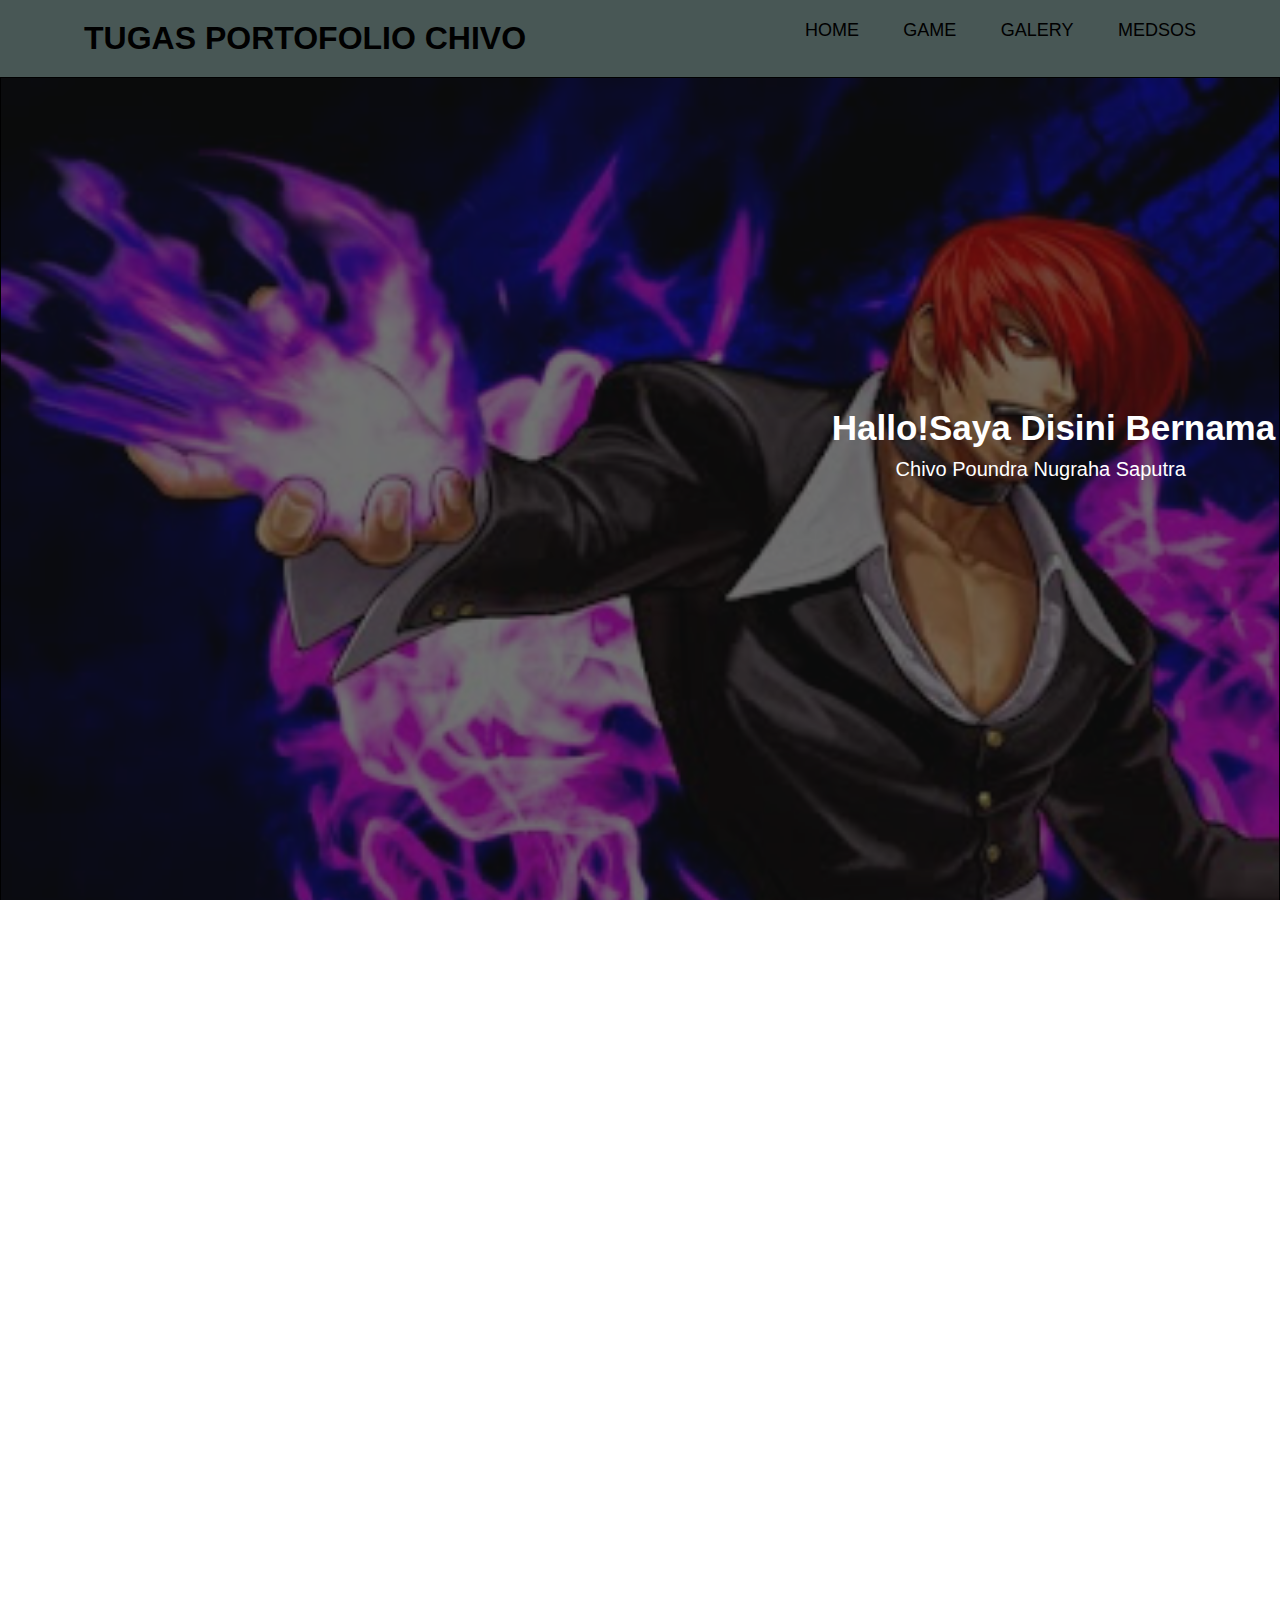
<file: index.html>
<!DOCTYPE html>
<html lang="en">
<head>
    <meta charset="UTF-8">
    <meta http-equiv="X-UA-Compatible" content="IE=edge">
    <meta name="viewport" content="width=device-width, initial-scale=1.0">
    <title>MY WEBSITE</title>
    <link rel="stylesheet" href="style.css">
</head>
<body>

    <!-- header -->
    
    <header>
        <div class="container">
             <h1>TUGAS PORTOFOLIO CHIVO</h1>
            <ul>
                <a href="index.html">HOME</a>
                <a href="#game">GAME</a>
                <a href="#galery">GALERY</a>
                <a href="#medsos">MEDSOS</a>
            </ul>
        </div>
    </header>
    <!-- banner -->
    <section class="banner">
        <h2>Hallo!Saya Disini Bernama</h2>
            <p>Chivo Poundra Nugraha Saputra</p>
    </section>
    <!-- HOME -->
    <section class="game" id="game">
        <div class="container">
            <h3>GAME</h3>
            <li>MY FAVORITE GAME</li>
             <img src="unnamed.jpg" alt="" width="150px" height="150px">
             <p class="tod">Mobile Legends</p>
             <img src="monster legends.webp" alt="" width="150px" height="150x">
             <p class="bang">Monster Legends</p>
        </div>
    </section>
    <section class="galery" id="galery">
        <div class="container">
            <h4>GALERY</h4>
             <img src="iori tzy.jpg" alt="" id="iori-tzy">
             <img src="orochi chris.jpg" alt="" class="orochi-chris">
             <img src="Goenitz.webp" alt="" id="Goenitz">
             <img src="lancelot.jpg" alt="" id="lancelot">
             <img src="madara.jpg" alt="" id="madara">
        </div>

        
    </section>
    <div id="medsos">
     <h1>MEDSOS</h1>
     <a href="https://instagram.com/who.iori"><img src="Instagram.png" alt="" style="height: 90px; width: 90px;"></a>
    </div>
</body>
</html>
</file>
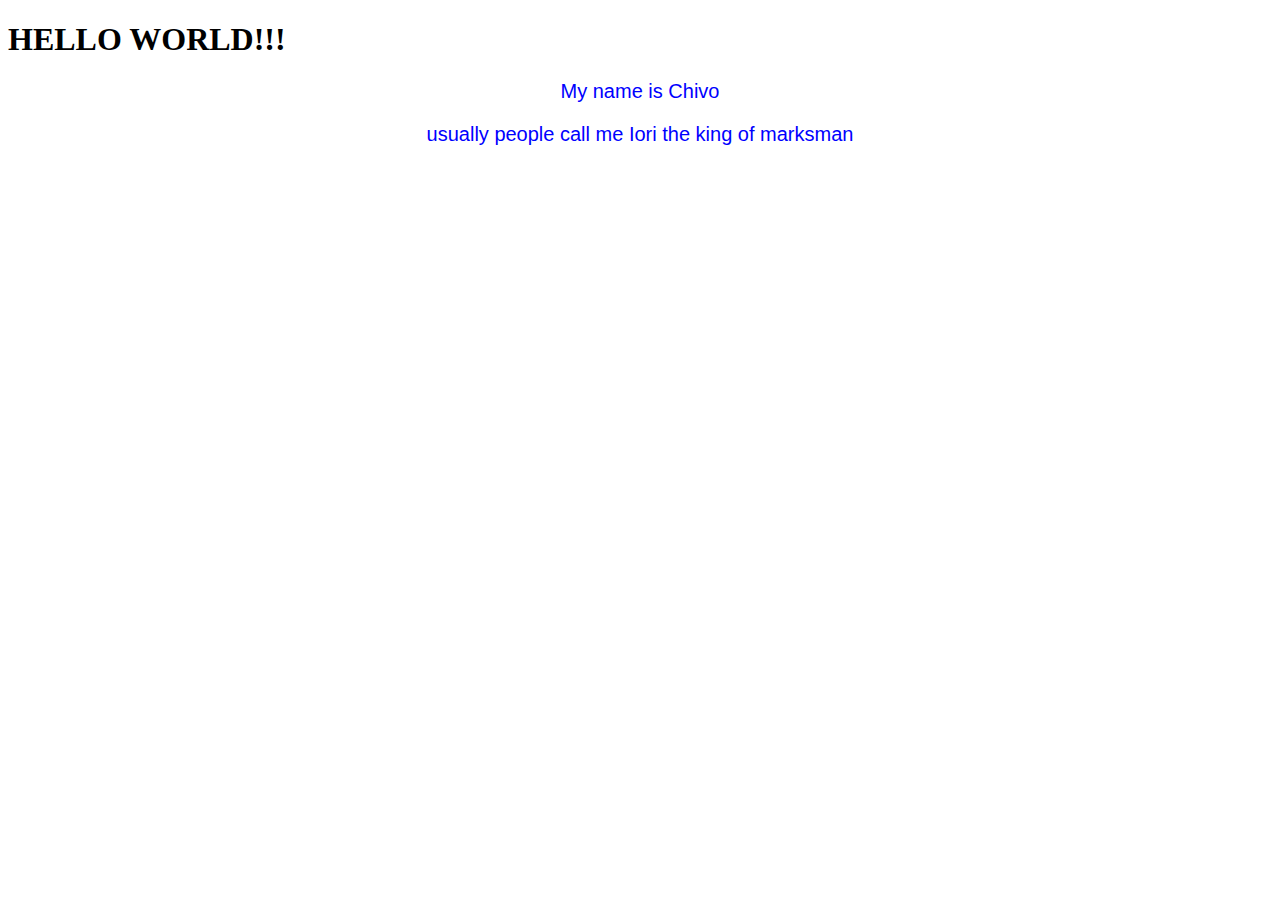
<file: belajarhtml.html>
<!DOCTYPE html>
<html lang="en">
<head>
    <meta charset="UTF-8">
    <meta http-equiv="X-UA-Compatible" content="IE=edge">
    <meta name="viewport" content="width=device-width, initial-scale=1.0">
    <title>Document</title>
    <style>
        p {
            color: blue;
            text-align: center;
            font-size: 20px;
            font-family:'Franklin Gothic Medium', 'Arial Narrow', Arial, sans-serif;
        }
    </style>
</head>
<body>
    <h1>HELLO WORLD!!!</h1>
    <p>My name is Chivo</p>
    <p>usually people call me Iori the king of marksman</p>   
</body>
</html>
</file>
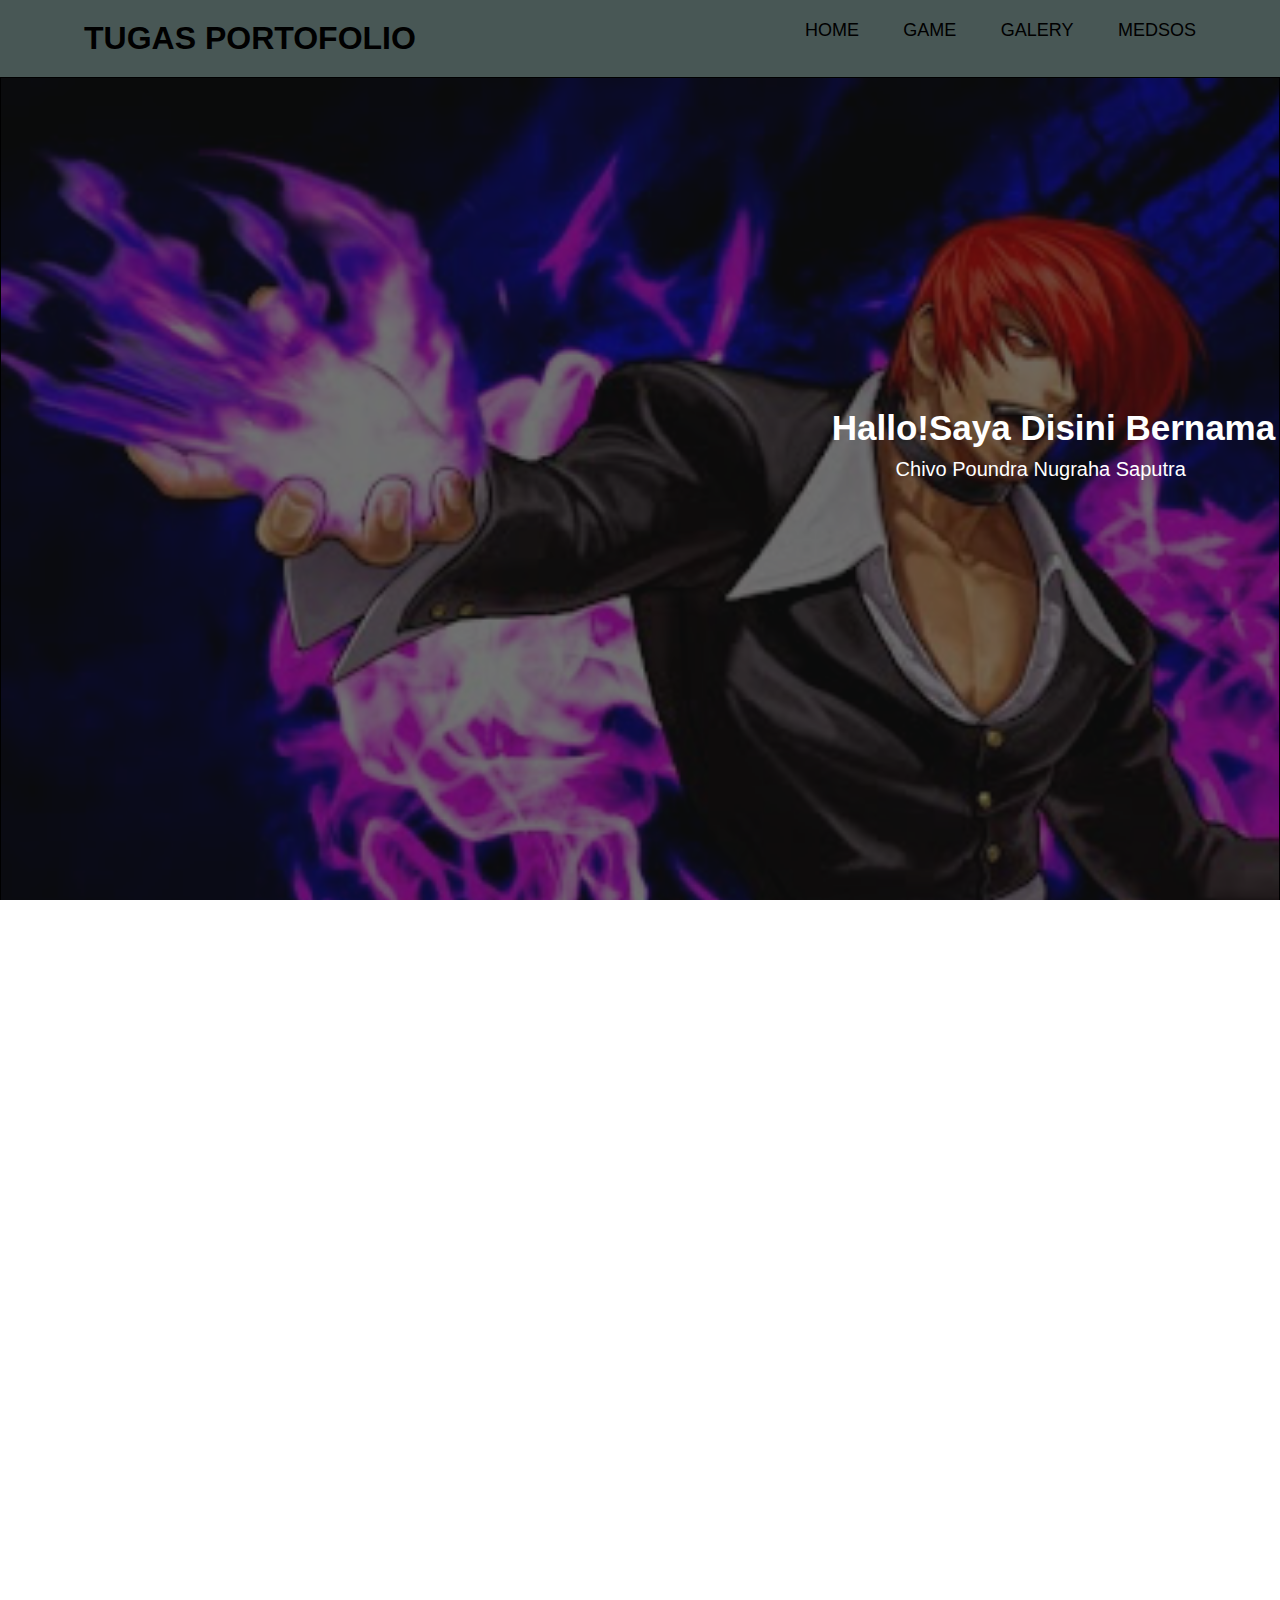
<file: galery.html>
<!DOCTYPE html>
<html lang="en">
<head>
    <meta charset="UTF-8">
    <meta http-equiv="X-UA-Compatible" content="IE=edge">
    <meta name="viewport" content="width=device-width, initial-scale=1.0">
    <title>MY WEBSITE</title>
    <link rel="stylesheet" href="style.css">
</head>
<body>

    <!-- header -->
    
    <header>
        <div class="container">
             <h1>TUGAS PORTOFOLIO</h1>
            <ul>
                <a href="index.html">HOME</a>
                <a href="#game">GAME</a>
                <a href="galery">GALERY</a>
                <a href="game.html">MEDSOS</a>
            </ul>
        </div>
    </header>
    <!-- banner -->
    <section class="banner">
        <h2>Hallo!Saya Disini Bernama</h2>
            <p>Chivo Poundra Nugraha Saputra</p>
    </section>
    <!-- HOME -->
    <section class="game" id="game">
        <div class="container">
            <h3>GALERY</h3>
        </div>
    </section>
    <!-- Galery -->
    <section class="galery" id="galery">
        <div class="container">
            <h4>GALERY</h4>
            <img src="iori tzy.jpg" alt="" id="iori-tzy">
            


        </div>

    </section>
</body>
</html>
</file>
<file: style.css>
* {
    padding: 0;
    margin: 0;
    font-family: sans-serif;
}

html, body {
    height: 100%;
    overflow-x: hidden;
    scroll-behavior: smooth;
}
.container {
    width: 90%;
    margin: 0 auto;

}
.container::after {
    content: '';
    display: block;
    clear: both;
}
header {
    background-color: rgb(72, 87, 85);
}

header h1 {
    float: left;
    padding: 20px;
    left: 0;
}
header h1 a {
    color: black;
    text-decoration: none;
}
header ul {
    float: right;
}
header ul {
    display: inline-block;
}
header ul a {
    padding: 20px 20px;
    display: inline-block;
    text-decoration: none;
    color: black;
    font-size: 18px;
}
header ul a:hover {
    background-color: #302d50;
    transition: 0,3s;
}
.banner {
    height: 100vh;
    border:1px solid ;
    background-color:black;
    background-image: url('Iori kof 2012.jpg');
    background-size: cover;
    position: relative;
    
}
.banner:after {
    content: '';
    display: block;
    position: absolute;
    top: 0;
    left: 0;
    right: 0;
    bottom: 0;
    background-color: rgba(17, 19, 18, 0.6);

}
.banner h2 {
    position: absolute;
    top: 33%;
    left: 65%;
    font-size: 35px;
    color: rgb(255, 255, 255);
    z-index: 2;
} 
.banner  p {
    position: absolute;
    top: 38%;
    left: 70%;
    font-size: 20px;
    color: rgb(255, 255, 255);
    z-index: 2;
}
section {
    padding: 50px 0;
}
.game h3 {
    text-align: center;
    padding:20px 0;
    color: white;
    font-size: 30px;
}

.game {
    width: 100%;
    height: 100%;
    position: relative;
    background-color: black;
    background-image: url('Ling.jpg');
    background-size: cover;
    
}
.game img {
    position: relative;
    border-radius: 73px;
    top: 50px;
    left: 50px;
    margin: 0 5rem;
}
.game .tod {
    position: absolute;
    top: 32%;
    left: 11%;
    color: white;
    font-size: 25px;

}
.game li {
    position: relative;
    top: 15%;
    left: 44%;
    list-style: none;
    color: white;
    font-size: 20px;
}
.galery {
    position: relative;
    width: 100%;
    height: 100%;
    position: relative;
    background-color: black;
    background-image: url('background.webp');
    background-size: cover;
}
.bang {
    position: relative;
    top: 55px;
    left: 24%;
    color: white;
    font-size: 25px;
}

.galery h4 {
    text-align: center;
    padding: 20px 0;
    color: white;
    font-size: 25px;
}


#galery .container #iori-tzy {
    display: block;
    position: relative;
    width: 300px;
    height: auto;
    border: 3px solid cyan;
    top: 210px;
}

#galery .container .orochi-chris {
    display: block;
    position: absolute;
    width: 280px;
    height: auto;
    border: 3px solid cyan;
    left: 500px;
    top: 310px;
}

#galery .container #Goenitz {
    display: block;
    position: absolute;
    width: 280px;
    height: auto;
    border: 3px solid cyan;
    left: 860px;
    top: 300px;
}

#galery .container #lancelot {
    display: block;
    position: absolute;
    width: 280px;
    height: auto;
    border: 3px solid cyan;
    left: 1200px;
    top: 250px;
}

#galery .container #madara {
    display: block;
    position: absolute;
    width: 280px;
    height: auto;
    border: 3px solid cyan;
    left: 1550px;
    top: 310px;
}

#medsos {
    height: 100%;
    color: black;
    background-image: url('web nih.jpg');
}

#medsos a img {
    display: block;
    position: relative;
    width: 100px;
    height: 100px;
    top: 25%;
    left: 40%;
}
</file>
